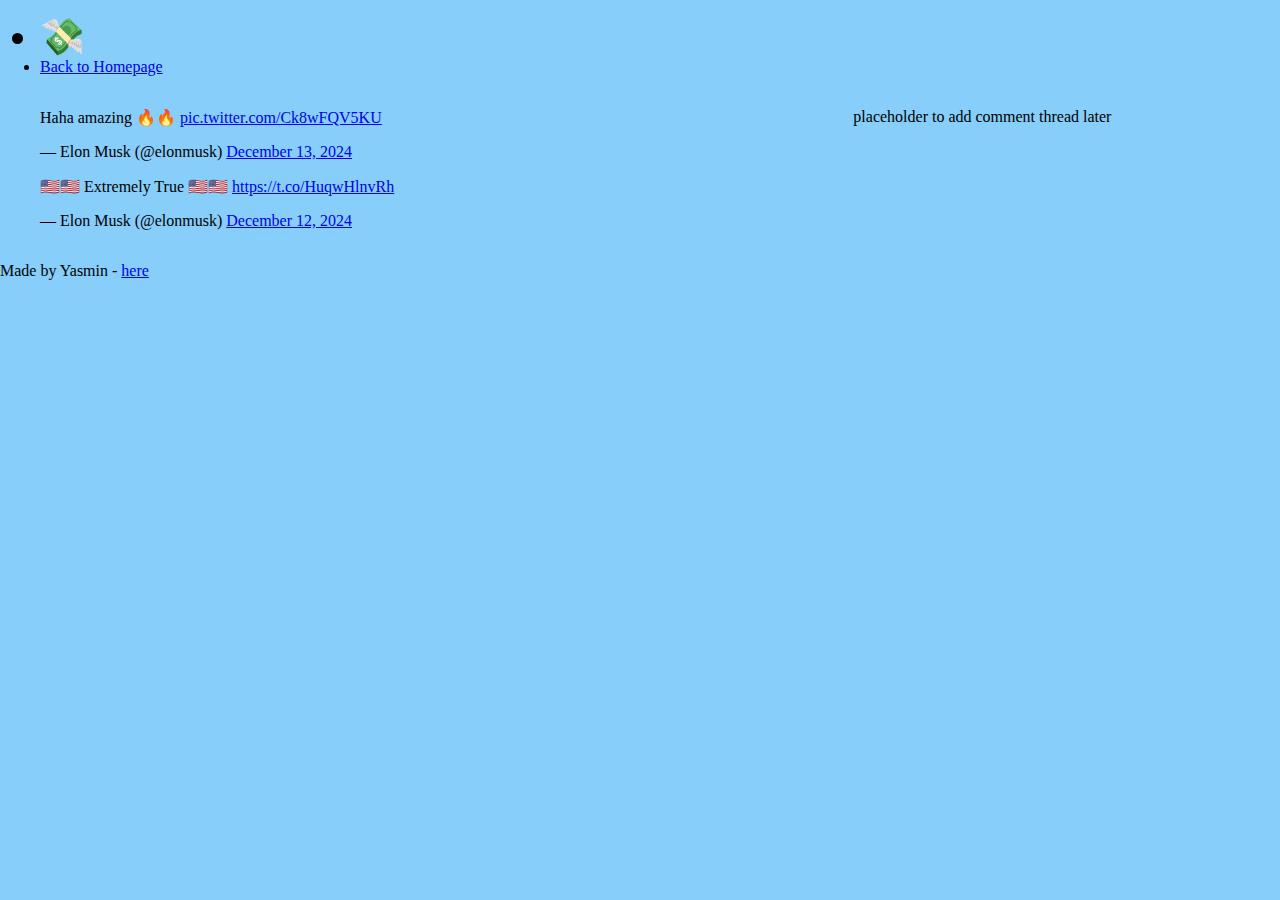
<file: css_basic/index.html>
<!DOCTYPE html>
<html lang="en">
  <head>
    <meta charset="UTF-8" />
    <meta name="viewport" content="width=device-width, initial-scale=1.0" />
    <title>Document</title>
    <link rel="stylesheet" href="style.css">
  </head>
  <body class="works_on_smartphone">
    <header>
        
      <ul>
        <li class="logo">&#x1F4B8;</li>
        <li><a href="index.html">Back to Homepage</a></li>
      </ul>
    </header>
    <main>
      <article>
        <blockquote class="twitter-tweet">
          <p lang="en" dir="ltr">
            Haha amazing 🔥🔥
            <a href="https://t.co/Ck8wFQV5KU">pic.twitter.com/Ck8wFQV5KU</a>
          </p>
          &mdash; Elon Musk (@elonmusk)
          <a
            href="https://twitter.com/elonmusk/status/1867650936459419782?ref_src=twsrc%5Etfw"
            >December 13, 2024</a
          >
        </blockquote>
        <script
          async
          src="https://platform.twitter.com/widgets.js"
          charset="utf-8"
        ></script>
        <blockquote class="twitter-tweet">
          <p lang="en" dir="ltr">
            🇺🇸🇺🇸 Extremely True 🇺🇸🇺🇸
            <a href="https://t.co/HuqwHlnvRh">https://t.co/HuqwHlnvRh</a>
          </p>
          &mdash; Elon Musk (@elonmusk)
          <a
            href="https://twitter.com/elonmusk/status/1867063655235301484?ref_src=twsrc%5Etfw"
            >December 12, 2024</a
          >
        </blockquote>
        <script
          async
          src="https://platform.twitter.com/widgets.js"
          charset="utf-8"
        ></script>
      </article>
      <aside>
        <p>placeholder to add comment thread later</p>
      </aside>
    </main>
    <footer>
      <p>Made by Yasmin - <a href="ANY LINK" target="_blank">here</a></p>
    </footer>
  </body>
</html>
</file>
<file: css_basic/style.css>
body{
    margin: 0;
    display:flex;
    flex-direction: column;
    background-color: lightskyblue;
}
main{
    display:flex;
    flex-direction: row;
    flex: auto;
}
article{
    flex:2;
    overflow-y: auto;
}
aside{
flex: 1;
overflow-y: auto;
}
.logo {
    font-size: 36px; /* Increase font size to make it look like a logo */
    margin-right: 15px; /* Space between the logo and the next item */
  }
</file>
